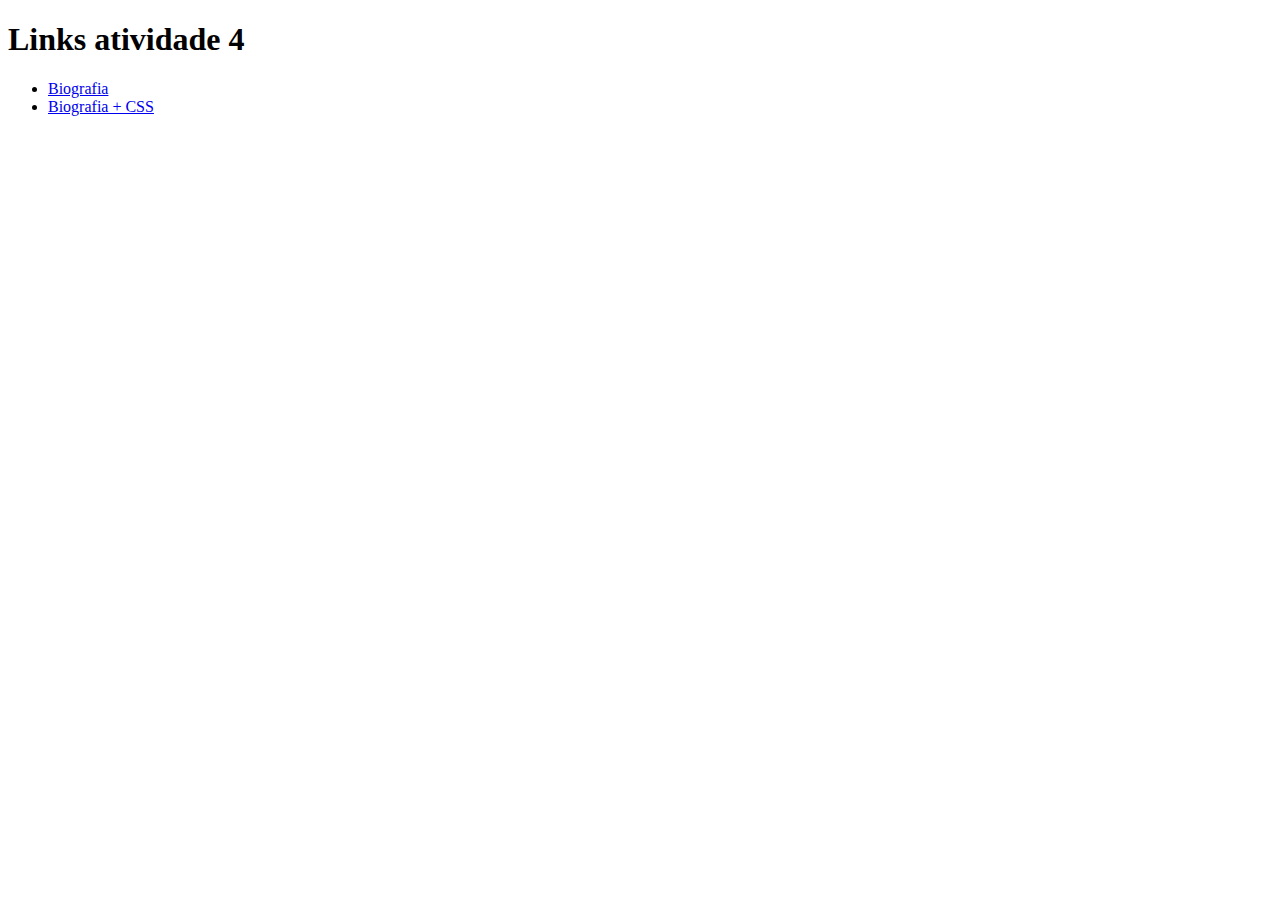
<file: index.html>
<!DOCTYPE html>
<html>
	<head>

		<meta charset="utf-8">
		<title>Links ativdade 2</title>

	</head>

	<body>

		<h1>Links atividade 4</h1>

		<ul>

			<li><a href="Biografia/index.html">Biografia</a></li>
			<li><a href="BiografiaCss/index.html">Biografia + CSS</a></li>


		</ul>

	

	</body>

</html>
</file>
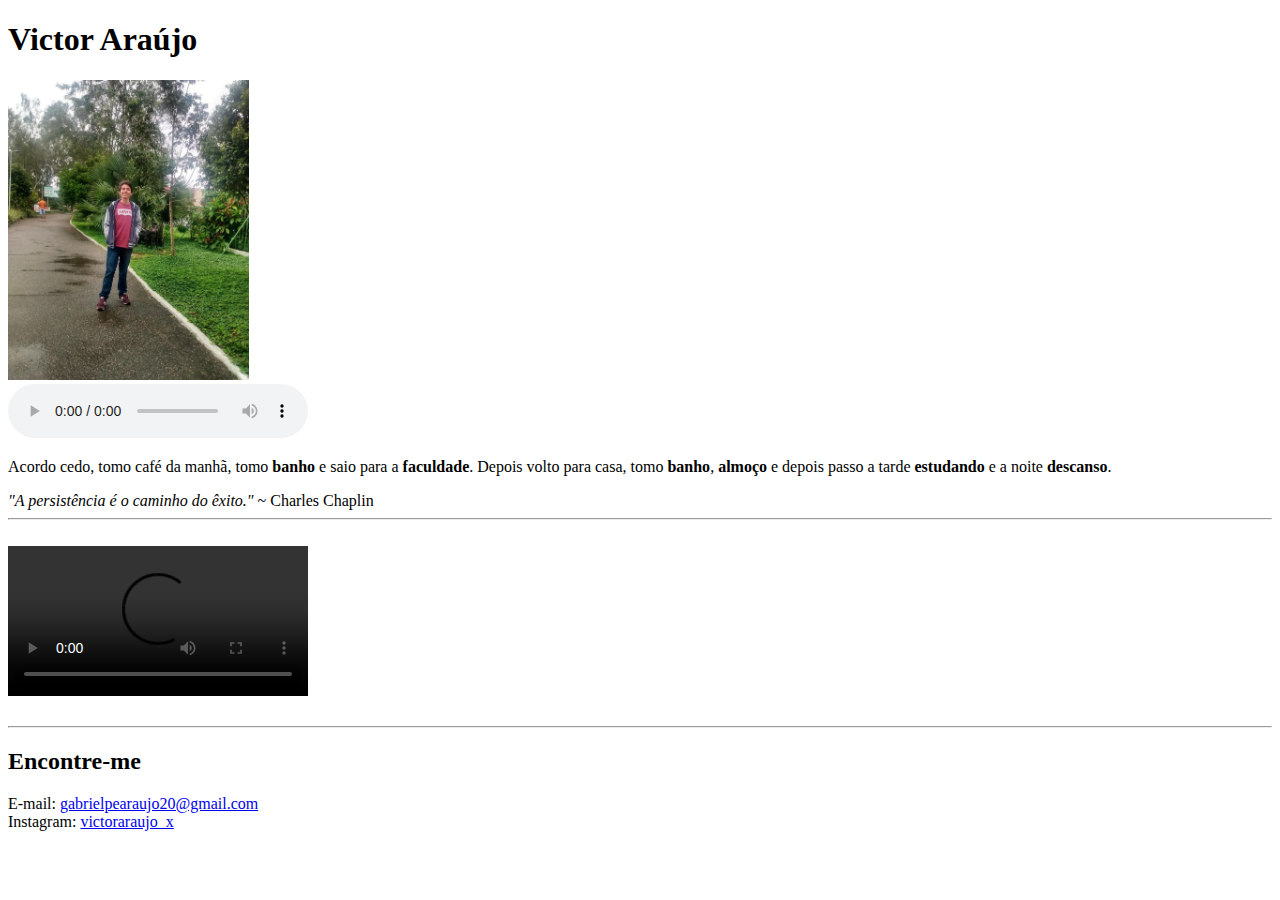
<file: Biografia/index.html>
<!DOCTYPE html>
<html>

	<head>
		<meta charset="utf-8">
		<title>Victor Araújo</title>
	</head>

	<body>

		<h1>Victor Araújo</h1>

		<img src="imagens/perfil.jpeg" height="300px"> <br>
		<audio src="https://christianosantos.com/files/cs1/musica01.mp3"controls loop>Audio</audio>

		<p>Acordo cedo, tomo café da manhã, tomo <strong>banho</strong> e saio para a <strong>faculdade</strong>. Depois volto para casa, tomo <strong>banho</strong>, <strong>almoço</strong> e depois passo a tarde <strong>estudando</strong> e a noite <strong>descanso</strong>.</p>

		<i>"A persistência é o caminho do êxito."</i> ~ Charles Chaplin

		<hr>

		<br>

		<video src="https://www.w3schools.com/tags/movie.mp4"controls></video>		

		<br>
		<br>
		<hr>

		<h2>Encontre-me</h2>

		E-mail: <a href="mailto:gabrielpearaujo20@gmail.com">gabrielpearaujo20@gmail.com</a> <br>
		Instagram: <a href="https://instagram.com/victoraraujo_x?utm_source=qr&igshid=MzNlNGNkZWQ4Mg%3D%3D">victoraraujo_x</a><br>


	</body>


</html>
</file>
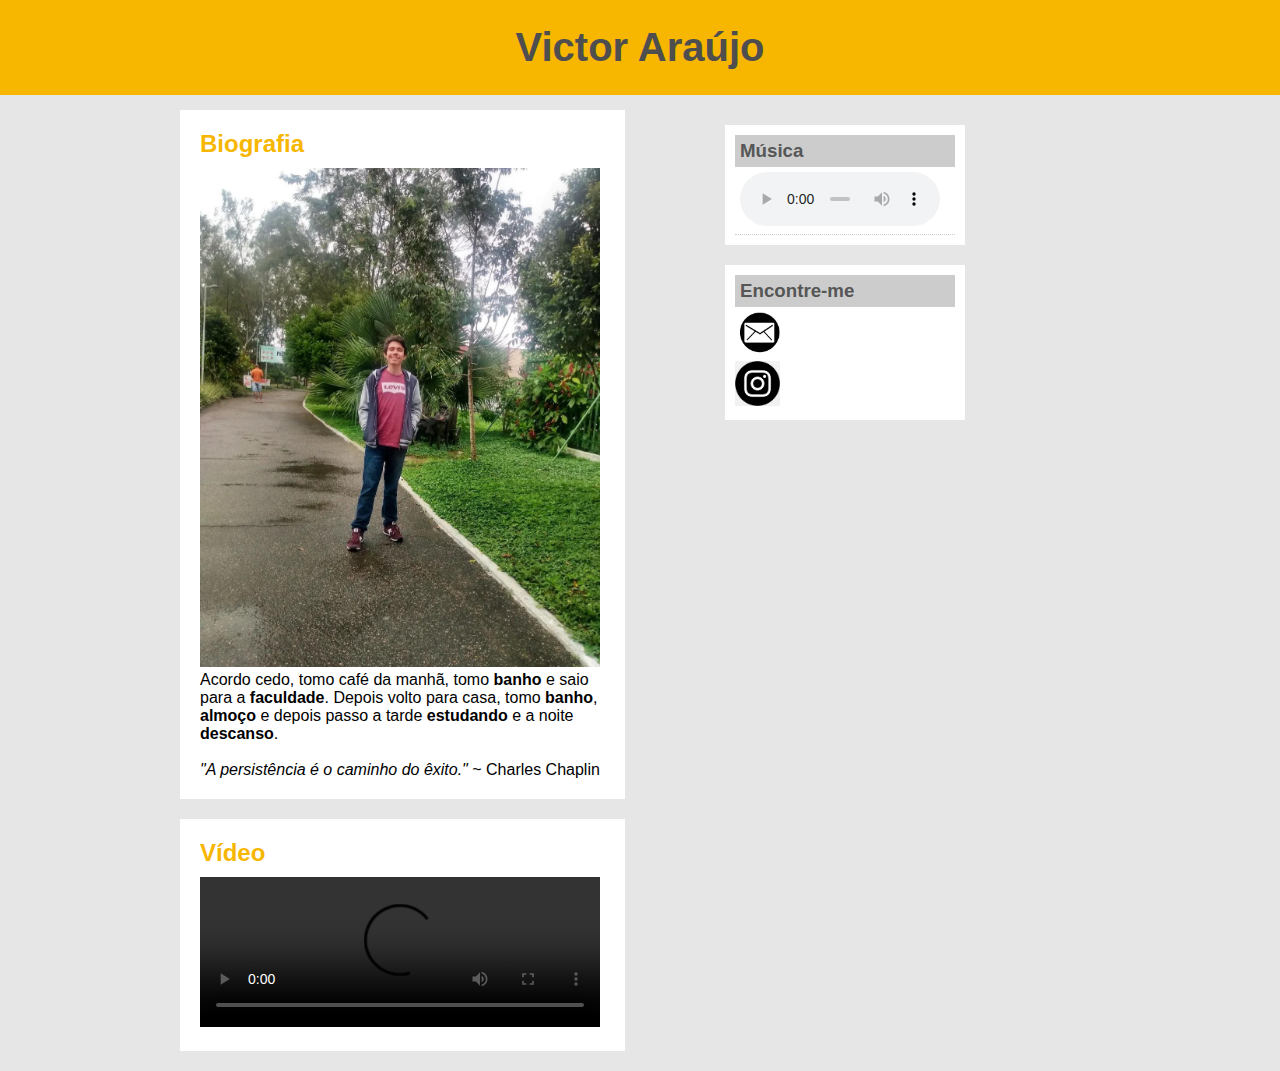
<file: BiografiaCss/index.html>
<!DOCTYPE html>
<html>

	<head>
		<meta charset="utf-8">
		<title>Victor Araújo</title>
		<link rel="stylesheet" type="text/css" href="css/estilo.css">
	</head>

	<body>

		<div id="area-cabecalho">
			
			<div id="area-logo">
				<h1>Victor Araújo</h1>
			</div>


		</div>

		<div id="area-principal">
			
			<div id="area-postagens">
				

				<div class="postagem">
					
					<h2>Biografia</h2>
					<img width="400px" src="imagens/perfil.jpeg">
					<p>Acordo cedo, tomo café da manhã, tomo <strong>banho</strong> e saio para a <strong>faculdade</strong>. Depois volto para casa, tomo <strong>banho</strong>, <strong>almoço</strong> e depois passo a tarde <strong>estudando</strong> e a noite <strong>descanso</strong>.</p> <br>

					<i>"A persistência é o caminho do êxito."</i> ~ Charles Chaplin

				</div>

				<div class="postagem">
					
					<h2>Vídeo</h2>
					<video src="https://www.w3schools.com/tags/movie.mp4"controls></video>
				
				</div>

			</div>


		</div>

		<div id="area-lateral">
			

			<div class="conteudo-lateral">
				
				<h3>Música</h3>

				<div class="postagem-lateral">
					
					<audio src="https://christianosantos.com/files/cs1/musica01.mp3"controls loop >Audio</audio>

				</div>


			</div>

			<div class="conteudo-lateral">
				

				<h3>Encontre-me</h3>

				<a href="mailto:gabrielpearaujo20@gmail.com"><img src="imagens/email.jpg" width="50px"></a> <br>
				<a href="https://instagram.com/victoraraujo_x?utm_source=qr&igshid=MzNlNGNkZWQ4Mg%3D%3D"><img src="imagens/instagram.png" width="45px"></a><br>



			</div>

		</div>

	</body>

</html>
</file>
<file: BiografiaCss/css/estilo.css>
*{
	margin: 0;
	padding: 0;
}
body{
	font-size: 1em;
	font-family: "Trebuchet MS", Helvetica, sans-serif;
	background: #e6e6e6;
}
h1{
	color: #4e4e4e;
	font-size: 2.5em;
}
h2{
	padding-bottom: 10px;
	color: #f7b600;
}

h3{
	color: #565656;
	background: #CCC;
	padding: 5px;
}

audio{
	width: 200px;
}

video{
	width: 400px;
}


#area-cabecalho{
	background-color: #f7b600;
	padding: 15px;
	text-align: center;
}

#area-logo{
	padding: 10px;
}

#area-principal{
	width: 920px;
	margin: 0 auto;
	padding: 15px;
}

#area-postagens{
	width: 445px;
	float: left;
}

#area-lateral{
	width: 240px;
	float: left;
	padding-left: 100px;
}

.postagem{
	padding: 20px;
	margin-bottom: 20px;
	background: white;
}

.conteudo-lateral{
	background: white;
	padding: 10px;
	margin-bottom: 20px;
}

.postagem-lateral{

	font-size: 0.8em;
	padding: 5px;
	border-bottom: 1px dotted #CCC;
	

}
</file>
